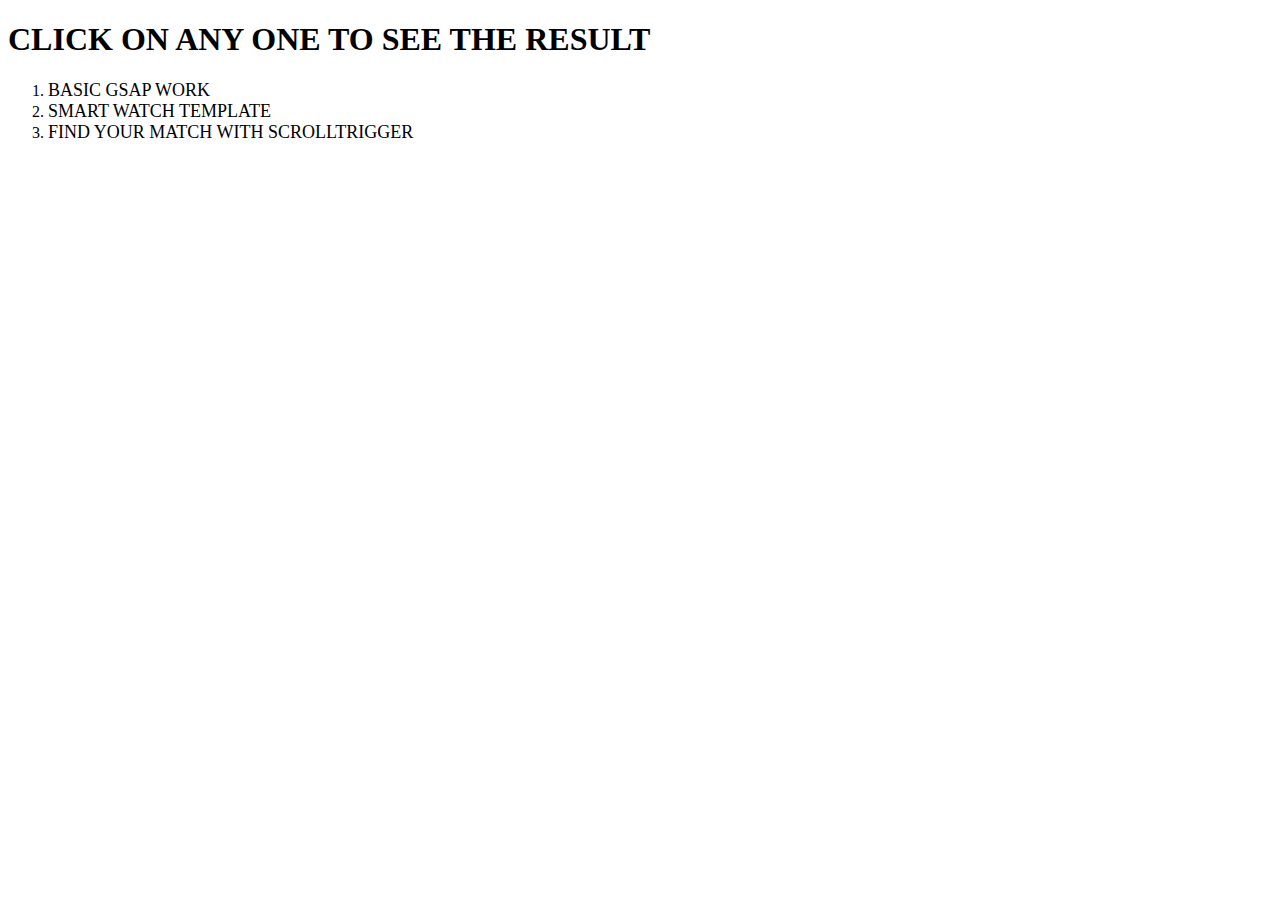
<file: index.html>
<!DOCTYPE html>
<html lang="en">
<head>
    <meta charset="UTF-8">
    <meta http-equiv="X-UA-Compatible" content="IE=edge">
    <meta name="viewport" content="width=device-width, initial-scale=1.0">
    <title>Document</title>
    <style>
        
        a{
            text-decoration: none;
            color: black;
            font-size: large;
        }
    </style>
</head>
<body>
    <h1>CLICK ON ANY ONE TO SEE THE RESULT</h1>
    <ol type="1" >
        <li><a href="basic gsap/index.html">BASIC GSAP WORK </a> </li>
        <li> <a href="Smart watch/index.html">SMART WATCH TEMPLATE</a> </li>

        <li> <a href="scroll trigger/index.html">FIND YOUR MATCH WITH SCROLLTRIGGER</a> </li>

    </ul>
</body>
</html>
</file>
